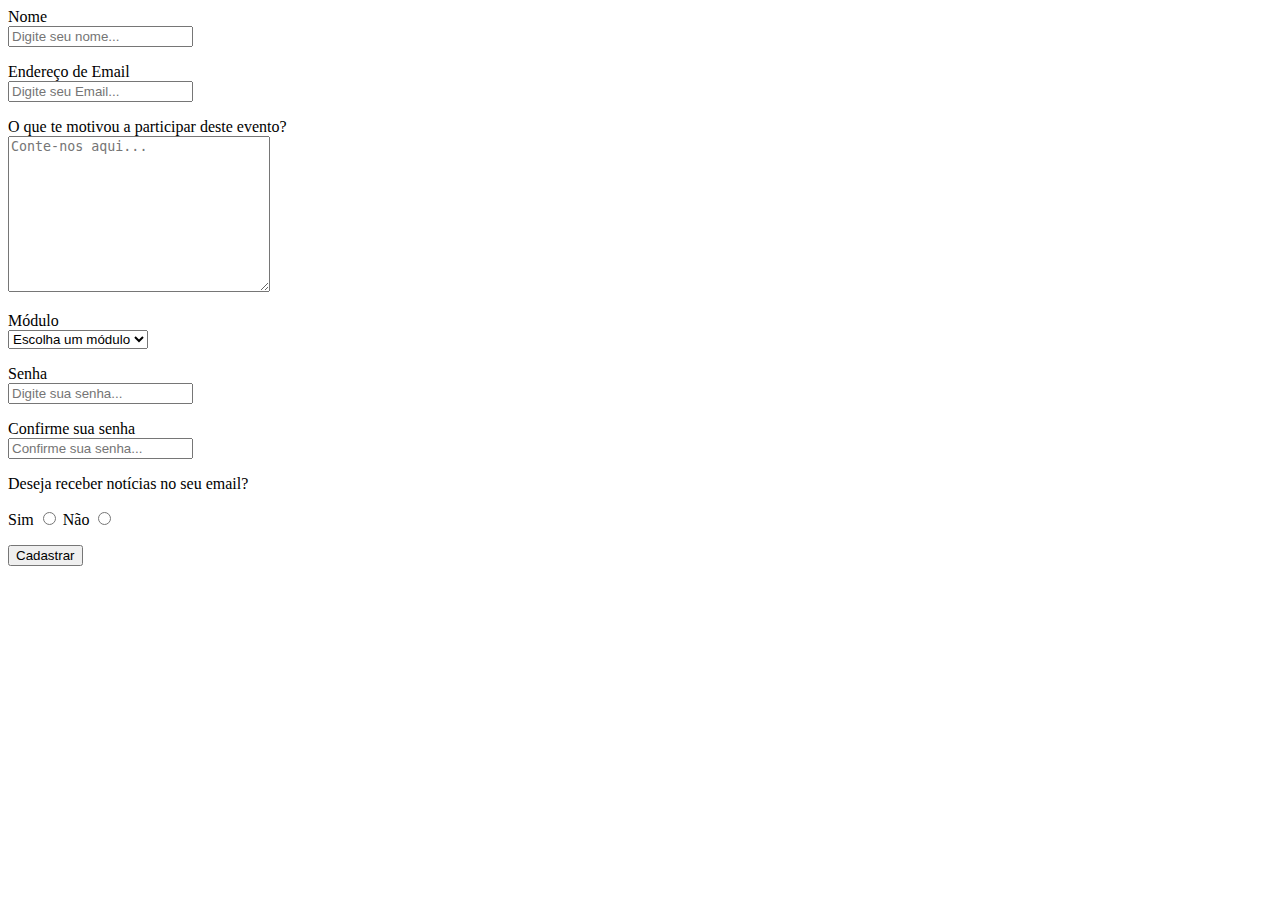
<file: formulário(HTML)/index.html>
<!DOCTYPE html>
<html lang="pt-br">
<head>
    <meta charset="UTF-8">
    <meta http-equiv="X-UA-Compatible" content="IE=edge">
    <meta name="viewport" content="width=device-width, initial-scale=1.0">
    <title>Document</title>
</head>
<body>
    <form>
        <div>
            <label for="">Nome</label>
        </div>
            <input type="text" name="nome" id="nome" placeholder="Digite seu nome..." required>
    
        <p>
            <div>
                <label for="">Endereço de Email</label>
            </div>
            <input type="text" name="email" id="email" placeholder="Digite seu Email..." required>
        </p>

        <p>
            <div>
                <label for="">O que te motivou a participar deste evento?</label>
            </div>
            <textarea name="motivo" id="motivo" placeholder="Conte-nos aqui..." cols="30" rows="10"></textarea>
        </p>

        <p>
            <div>
                <label for="">Módulo</label>
            </div>
            <select name="Módulo" id="modulo">
                <option value="">
                    Escolha um módulo
                </option>
                <option value="html">
                    HTML
                </option>
    
                <option value="css">
                    CSS
                </option>
    
                <option value="javascript">
                    JAVASCRIPT
                </option>
            </select>
        </p>

        <p>
            <div>
                <label for="">Senha</label>
            </div>
            <input type="password" name="senha" id="senha" placeholder="Digite sua senha..." required>
        </p>

        <p>
            <div>
                <label for="">Confirme sua senha</label>
            </div>
            <input type="password" name="senhaconf" id="conf" placeholder="Confirme sua senha..." required>
        </p>

        <p>
            <label for="">Deseja receber notícias no seu email?</label>
        </p>
        <label for="">Sim</label>
        <input type="radio" name="noticias" value="sim">

        <label for="">Não</label>
        <input type="radio" name="noticias" value="nao">

        <p>
            <button type="submit">Cadastrar</button>
        </p>
        
        
    </form>
    
</body>
</html>
</file>
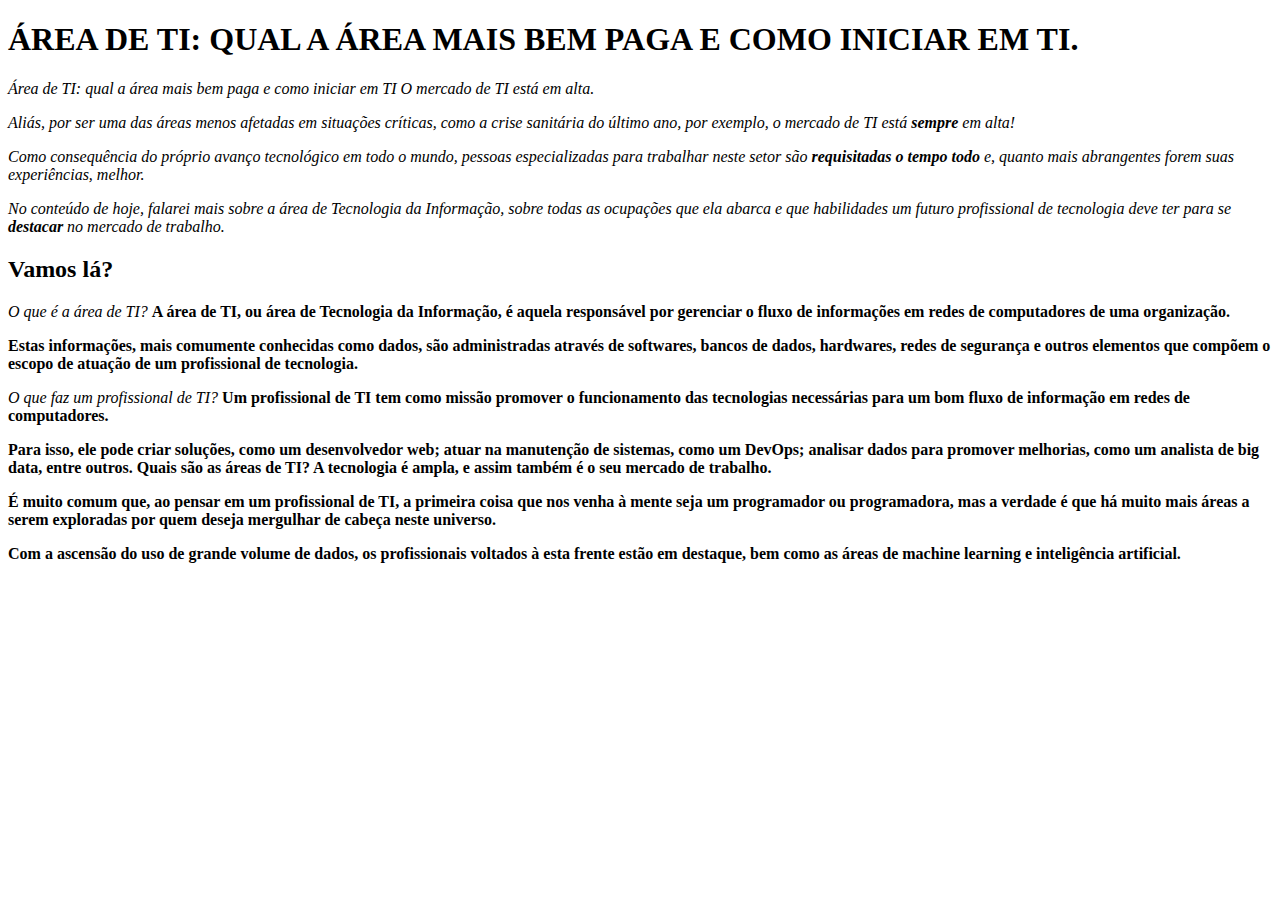
<file: marcações(HTML)/index.html>
<!DOCTYPE html>
<html lang="pt-br">
<head>
    <meta charset="UTF-8">
    <meta http-equiv="X-UA-Compatible" content="IE=edge">
    <meta name="viewport" content="width=device-width, initial-scale=1.0">
    <title>Marcando texto</title>
</head>
<body>
    
    <h1>ÁREA DE TI: QUAL A ÁREA MAIS BEM PAGA E COMO INICIAR EM TI.</h1>

    <i>
        <p>Área de TI: qual a área mais bem paga e como iniciar em TI O mercado de TI está em alta.</p>

        <p>Aliás, por ser uma das áreas menos afetadas em situações críticas, como a crise sanitária do último ano, por exemplo, o mercado de TI está <strong>sempre</strong> em alta!</p>

        <p>Como consequência do próprio avanço tecnológico em todo o mundo, pessoas especializadas para trabalhar neste setor são <strong>requisitadas o tempo todo</strong> e, quanto mais abrangentes forem suas experiências, melhor.</p>

        <p>No conteúdo de hoje, falarei mais sobre a área de Tecnologia da Informação, sobre todas as ocupações que ela abarca e que habilidades um futuro profissional de tecnologia deve ter para se <strong>destacar</strong> no mercado de trabalho.</p>
    </i>
    <h2>Vamos lá?</h2>

    <div>
        <p><i>O que é a área de TI?</i> <strong>A área de TI, ou área de Tecnologia da Informação, é aquela responsável por gerenciar o fluxo de informações em redes de computadores de uma organização.</strong></p>

        <p><strong>Estas informações, mais comumente conhecidas como dados, são administradas através de softwares, bancos de dados, hardwares, redes de segurança e outros elementos que compõem o escopo de atuação de um profissional de tecnologia.</strong></p>

        <p><em>O que faz um profissional de TI?</em> <strong>Um profissional de TI tem como missão promover o funcionamento das tecnologias necessárias para um bom fluxo de informação em redes de computadores.</strong></p>

        <p><strong>Para isso, ele pode criar soluções, como um desenvolvedor web; atuar na manutenção de sistemas, como um DevOps; analisar dados para promover melhorias, como um analista de big data, entre outros. Quais são as áreas de TI? A tecnologia é ampla, e assim também é o seu mercado de trabalho.</strong></p>

        <p><strong>É muito comum que, ao pensar em um profissional de TI, a primeira coisa que nos venha à mente seja um programador ou programadora, mas a verdade é que há muito mais áreas a serem exploradas por quem deseja mergulhar de cabeça neste universo.</strong></p>

        <p><strong>Com a ascensão do uso de grande volume de dados, os profissionais voltados à esta frente estão em destaque, bem como as áreas de machine learning e inteligência artificial.</strong></p>
    </div>

</body>
</html>
</file>
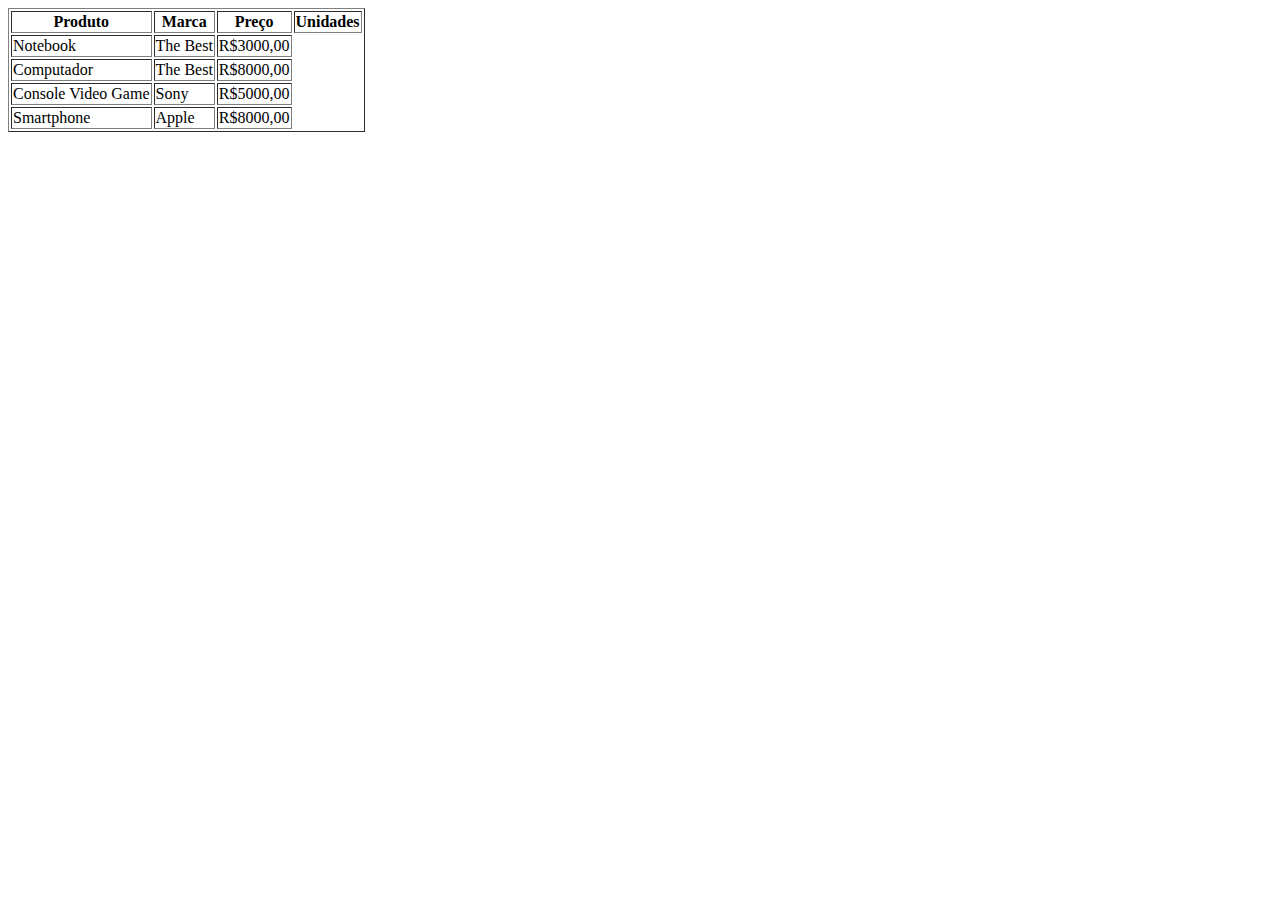
<file: tabela de preços(HTML)/index.html>
<!DOCTYPE html>
<html lang="en">
<head>
    <meta charset="UTF-8">
    <meta http-equiv="X-UA-Compatible" content="IE=edge">
    <meta name="viewport" content="width=device-width, initial-scale=1.0">
    <title>Document</title>
</head>
<body>
    <table border="1">
        <thead>
            <tr>
                <th>Produto</th>
                <th>Marca</th>
                <th>Preço</th>
                <th>Unidades</th>
            </tr>   
        </thead>

        <tbody>
            <tr>
                <td>Notebook</td>
                <td>The Best</td>
                <td>R$3000,00</td>
            </tr>
            <tr>
                <td>Computador</td>
                <td>The Best</td>
                <td>R$8000,00</td>
            </tr>
            <tr>
                <td>Console Video Game</td>
                <td>Sony</td>
                <td>R$5000,00</td>
            </tr>
            <tr>
                <td>Smartphone</td>
                <td>Apple</td>
                <td>R$8000,00</td>
            </tr>
        </tbody>
        
    </table>
</body>
</html>
</file>
